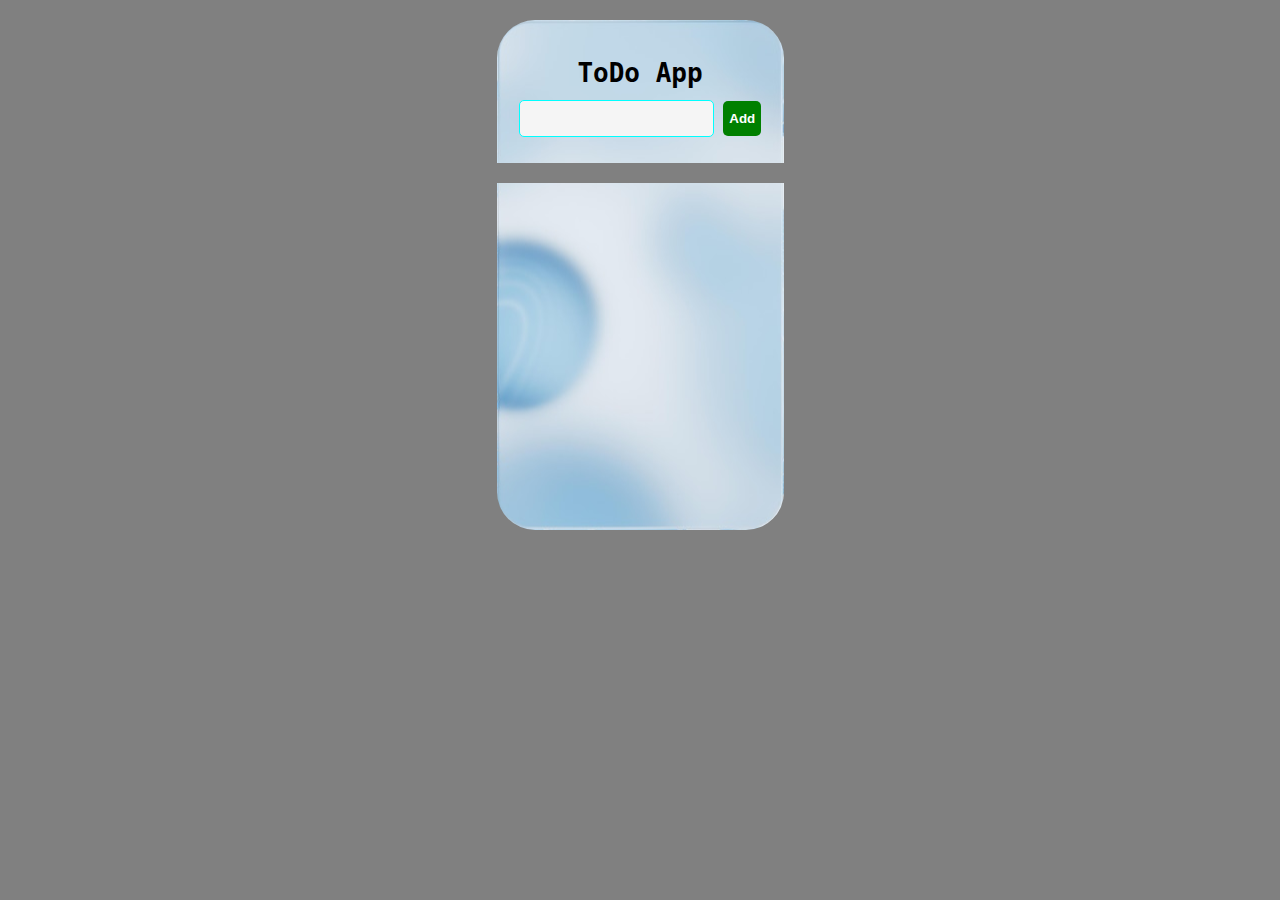
<file: index.html>
<!DOCTYPE html>
<html lang="en">
  <head>
    <meta charset="UTF-8" />
    <meta name="viewport" content="width=device-width, initial-scale=1.0" />
    <title>ToDo App | Himanshu Tiwari</title>
    <!-- fontAwesome cdn -->
    <link
      rel="stylesheet"
      href="https://cdnjs.cloudflare.com/ajax/libs/font-awesome/6.7.1/css/all.min.css"
      integrity="sha512-5Hs3dF2AEPkpNAR7UiOHba+lRSJNeM2ECkwxUIxC1Q/FLycGTbNapWXB4tP889k5T5Ju8fs4b1P5z/iB4nMfSQ=="
      crossorigin="anonymous"
      referrerpolicy="no-referrer"
    />
    <link rel="stylesheet" href="style.css" />
    <script src="./script.js" defer></script>
  </head>

  <body>
    <section>
      <h1>ToDo App</h1>
      <div id="input">
        <input type="text" />
        <button>Add</button>
      </div>
      <!-- adding elements using JS -->
      <div id="task"></div>
      <!--  -->
    </section>
  </body>
</html>
</file>
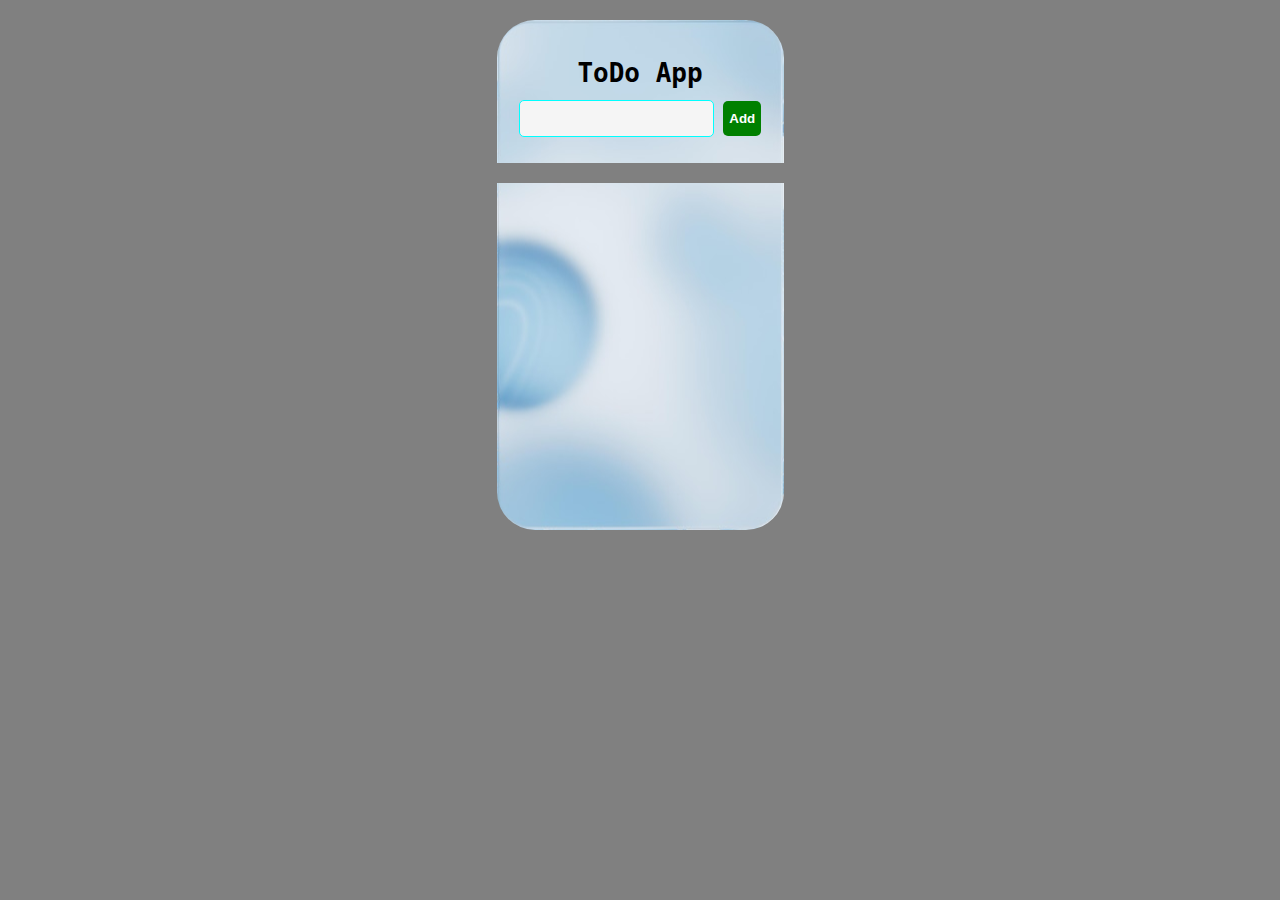
<file: index1.html>
<!DOCTYPE html>
<html lang="en">
  <head>
    <meta charset="UTF-8" />
    <meta name="viewport" content="width=device-width, initial-scale=1.0" />
    <title>Mouse Events Object | JS</title>
    <!-- fontAwesome cdn -->
    <link
      rel="stylesheet"
      href="https://cdnjs.cloudflare.com/ajax/libs/font-awesome/6.7.1/css/all.min.css"
      integrity="sha512-5Hs3dF2AEPkpNAR7UiOHba+lRSJNeM2ECkwxUIxC1Q/FLycGTbNapWXB4tP889k5T5Ju8fs4b1P5z/iB4nMfSQ=="
      crossorigin="anonymous"
      referrerpolicy="no-referrer"
    />
    <link rel="stylesheet" href="style1.css" />
    <script src="./scrip1.js" defer></script>
  </head>

  <body>
    <section>
      <h1>ToDo App</h1>
      <div id="input">
        <input type="text" />
        <button>Add</button>
      </div>
      <!-- adding elements using JS -->
      <div id="task"></div>
      <!--  -->
    </section>
  </body>
</html>

<!-- <li></li>
  <i class="fa fa-trash" aria-hidden="true"></i> -->
<!-- <div id="taskLists">
  </div> -->
</file>
<file: style.css>
body {
  background-color: gray;
  margin: 0;
  padding: 0;
  width: 100vw;
  display: flex;
  justify-content: center;
  font-family: Arial, sans-serif;
}

h1 {
  margin: 38px 0 12px 0;
  padding: 0;
  font-family: monospace;
  font-size: 26px;
}

section {
  background-color: #fff;
  background: url('freepik-glass-sphere.jpg');
  background-position: -52px -62.5px;
  display: flex;
  align-items: center;
  justify-content: start;
  flex-direction: column;
  width: 287px;
  min-height: 510px;
  border-radius: 38px;
  margin-top: 20px;
}

#input input {
  height: 35px;
  outline: none;
  border: 1.3px solid cyan;
  background-color: whitesmoke;
  border-radius: 5px;
  padding: 0 8px;
}

#input {
  margin-bottom: 6px;
}

#input button {
  height: 35px;
  border-radius: 5px;
  margin-left: 5px;
  border: none;
  outline: none;
  background-color: green;
  color: #fff;
  font-weight: bold;
  cursor: pointer;
  transition: background-color 0.3s ease;
}

#input button:hover {
  background-color: darkgreen;
  box-shadow: 0 0 20px cyan;
}

#task {
  margin-top: 20px;
  display: flex;
  flex-direction: column;
  align-items: flex-start;
  width: 100%;
  background-color: gray;
  padding: 10px;
  border-radius: 5px;
}

.taskLists {
  display: flex;
  align-items: center;
  justify-content: space-between;
  width: 100%;
  padding: 2px 0px;
  margin: 0 2px 0 0;
  margin-bottom: 5px;
  background-color: #444;
  border-radius: 5px;
  font-family: franklin gothic medium;
}

#task li {
  flex-grow: 1;
  margin: 0;
  padding: 8px;
  list-style-type: none;
  color: #fd56cb;
  font-size: 17px;
}

#task i {
  font-size: 22px;
  margin-right: 8px;
  color: red;
  cursor: pointer;
  transition: transform 0.2s ease;
}

#task i:hover {
  transform: scale(1.2);
}
</file>
<file: style1.css>
body {
  background-color: gray;
  margin: 0;
  padding: 0;
  width: 100vw;
  display: flex;
  justify-content: center;
  font-family: Arial, sans-serif;
}

h1 {
  margin: 38px 0 12px 0;
  padding: 0;
  font-family: monospace;
  font-size: 26px;
}

section {
  background-color: #fff;
  background: url('freepik-glass-sphere.jpg');
  background-position: -52px -62.5px;
  display: flex;
  align-items: center;
  justify-content: start;
  flex-direction: column;
  width: 287px;
  min-height: 510px;
  border-radius: 38px;
  margin-top: 20px;
}

#input input {
  height: 35px;
  outline: none;
  border: 1.3px solid cyan;
  background-color: whitesmoke;
  border-radius: 5px;
  padding: 0 8px;
}

#input {
  margin-bottom: 6px;
}

#input button {
  height: 35px;
  border-radius: 5px;
  margin-left: 5px;
  border: none;
  outline: none;
  background-color: green;
  color: #fff;
  font-weight: bold;
  cursor: pointer;
  transition: background-color 0.3s ease;
}

#input button:hover {
  background-color: darkgreen;
  box-shadow: 0 0 20px cyan;
}

#task {
  margin-top: 20px;
  display: flex;
  flex-direction: column;
  align-items: flex-start;
  width: 100%;
  background-color: gray;
  padding: 10px;
  border-radius: 5px;
}

.taskLists {
  display: flex;
  align-items: center;
  justify-content: space-between;
  width: 100%;
  padding: 2px 0px;
  margin: 0 2px 0 0;
  margin-bottom: 5px;
  background-color: #444;
  border-radius: 5px;
  font-family: franklin gothic medium;
}

#task li {
  flex-grow: 1;
  margin: 0;
  padding: 8px;
  list-style-type: none;
  color: #fd56cb;
  font-size: 17px;
}

#task i {
  font-size: 22px;
  margin-right: 8px;
  color: red;
  cursor: pointer;
  transition: transform 0.2s ease;
}

#task i:hover {
  transform: scale(1.2);
}
</file>
